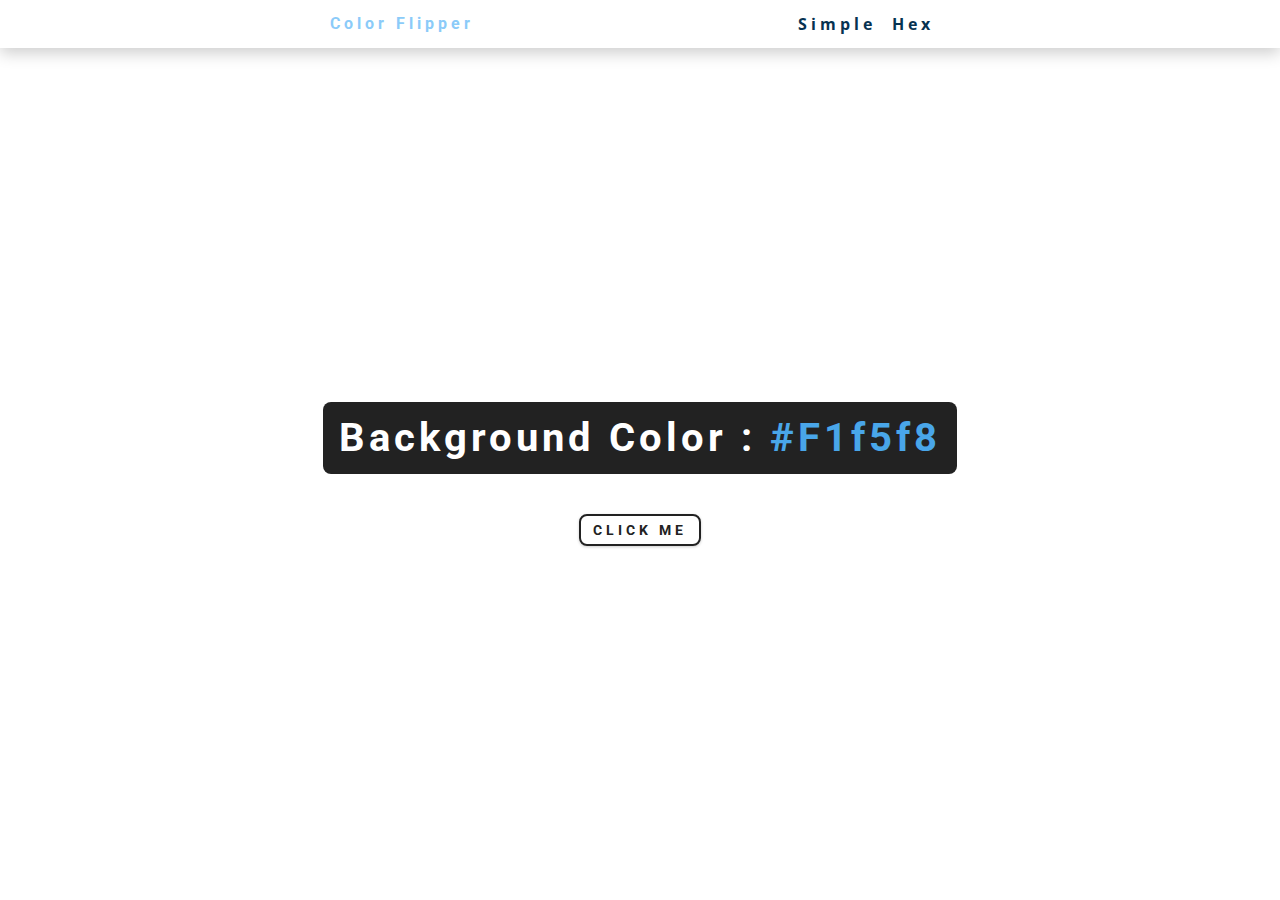
<file: color_flipper/index.html>
<!DOCTYPE html>
<html lang="en">
  <head>
    <meta charset="UTF-8" />
    <meta name="viewport" content="width=device-width, initial-scale=1.0" />
    <title>color Flip || simple</title>
    <link rel="stylesheet" href="styles.css" />
  </head>
  <body>
    <nav>
      <div class="nav-center">
        <h4>color flipper</h4>
        <ul class="nav-links">
          <li>
            <a href="index.html">simple </a>
          </li>
          <li>
            <a href="hex.html">hex</a>
          </li>
        </ul>
      </div>
    </nav>
    <main>
      <div class="container">
        <h2>
          background color :
          <span class="color">
            #f1f5f8
          </span>
        </h2>
        <button class="btn btn hero" id="btn">click me</button>
      </div>
    </main>
    <!--javascript-->
    <script src="app.js"></script>
  </body>
</html>
</file>
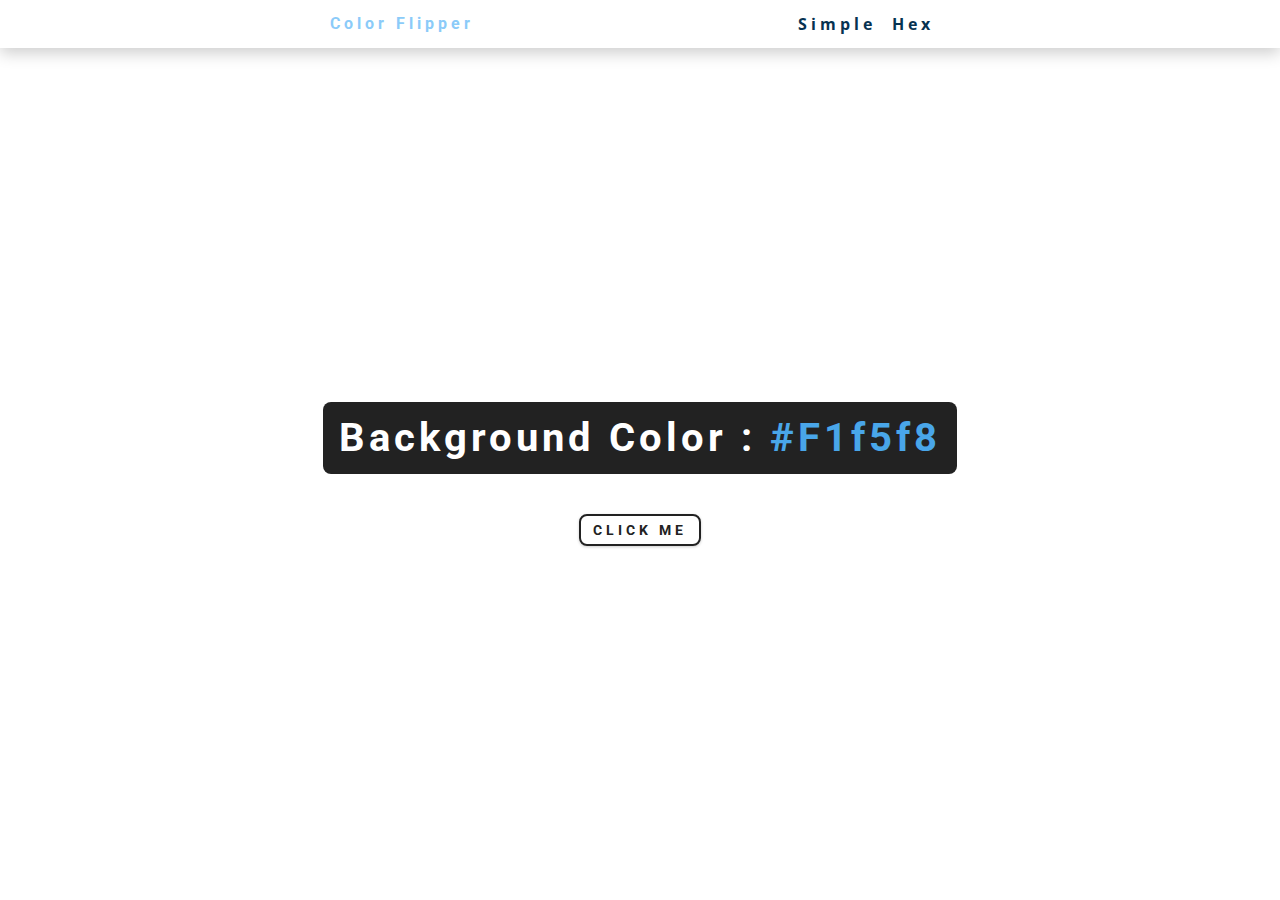
<file: color_flipper/hex.html>
<!DOCTYPE html>
<html lang="en">
  <head>
    <meta charset="UTF-8" />
    <meta name="viewport" content="width=device-width, initial-scale=1.0" />
    <title>color flipper || simple</title>
    <link rel="stylesheet" href="styles.css" />
  </head>
  <body>
    <nav>
      <div class="nav-center">
        <h4>color flipper</h4>
        <ul class="nav-links">
          <li><a href="index.html">simple </a></li>
          <li><a href="hex.html">hex</a></li>
        </ul>
      </div>
    </nav>
    <main>
      <div class="container">
        <h2>
          background color :
          <span class="color">
            #f1f5f8
          </span>
        </h2>
        <button class="btn btn hero" id="btn">click me</button>
      </div>
    </main>
    <!--javascript-->
    <script src="hex.js"></script>
  </body>
</html>
</file>
<file: color_flipper/styles.css>
/*
=============== 
Fonts
===============
*/
@import url("https://fonts.googleapis.com/css?family=Open+Sans|Roboto:400,700&display=swap");

/*
=============== 
Variables
===============
*/

:root {
  /* dark shades of primary color*/
  --clr-primary-1: hsl(205, 86%, 17%);
  --clr-primary-2: hsl(205, 77%, 27%);
  --clr-primary-3: hsl(205, 72%, 37%);
  --clr-primary-4: hsl(205, 63%, 48%);
  /* primary/main color */
  --clr-primary-5: hsl(205, 78%, 60%);
  /* lighter shades of primary color */
  --clr-primary-6: hsl(205, 89%, 70%);
  --clr-primary-7: hsl(205, 90%, 76%);
  --clr-primary-8: hsl(205, 86%, 81%);
  --clr-primary-9: hsl(205, 90%, 88%);
  --clr-primary-10: hsl(205, 100%, 96%);
  /* darkest grey - used for headings */
  --clr-grey-1: hsl(209, 61%, 16%);
  --clr-grey-2: hsl(211, 39%, 23%);
  --clr-grey-3: hsl(209, 34%, 30%);
  --clr-grey-4: hsl(209, 28%, 39%);
  /* grey used for paragraphs */
  --clr-grey-5: hsl(210, 22%, 49%);
  --clr-grey-6: hsl(209, 23%, 60%);
  --clr-grey-7: hsl(211, 27%, 70%);
  --clr-grey-8: hsl(210, 31%, 80%);
  --clr-grey-9: hsl(212, 33%, 89%);
  --clr-grey-10: hsl(206, 33%, 96%);
  --clr-white: #fff;
  --clr-red-dark: hsl(360, 67%, 44%);
  --clr-red-light: hsl(360, 71%, 66%);
  --clr-green-dark: hsl(125, 67%, 44%);
  --clr-green-light: hsl(125, 71%, 66%);
  --clr-black: #222;
  --ff-primary: "Roboto", sans-serif;
  --ff-secondary: "Open Sans", sans-serif;
  --transition: all 0.3s linear;
  --spacing: 0.25rem;
  --radius: 0.5rem;
  --light-shadow: 0 5px 15px rgba(0, 0, 0, 0.1);
  --dark-shadow: 0 5px 15px rgba(0, 0, 0, 0.2);
  --max-width: 1170px;
  --fixed-width: 620px;
}
/*
=============== 
Global Styles
===============
*/

*,
::after,
::before {
  margin: 0;
  padding: 0;
  box-sizing: border-box;
}
body {
  font-family: var(--ff-secondary);
  background: var(--clr-blue-1);
  color: var(--clr-blue-1);
  line-height: 1.5;
  font-size: 0.875rem;
}
ul {
  list-style-type: none;
}
a {
  text-decoration: none;
}
img:not(.nav-logo) {
  width: 100%;
  display: block;
}

h1,
h2,
h3,
h4 {
  letter-spacing: var(--spacing);
  text-transform: capitalize;
  line-height: 1.25;
  margin-bottom: 0.75rem;
  font-family: var(--ff-primary);
}
h1 {
  font-size: 3rem;
}
h2 {
  font-size: 2rem;
}
h3 {
  font-size: 1.25rem;
}
h4 {
  font-size: 0.875rem;
}
p {
  margin-bottom: 1.25rem;
  color: var(--clr-grey-5);
}
@media screen and (min-width: 800px) {
  h1 {
    font-size: 4rem;
  }
  h2 {
    font-size: 2.5rem;
  }
  h3 {
    font-size: 1.75rem;
  }
  h4 {
    font-size: 1rem;
  }
  body {
    font-size: 1rem;
  }
  h1,
  h2,
  h3,
  h4 {
    line-height: 1;
  }
}
/*  global classes */

.btn {
  font-family: var(--ff-primary);
  text-transform: uppercase;
  background: transparent;
  color: var(--clr-black);
  padding: 0.375rem 0.75rem;
  letter-spacing: var(--spacing);
  display: inline-block;
  font-weight: 700;
  transition: var(--transition);
  font-size: 0.875rem;
  border: 2px solid var(--clr-black);
  cursor: pointer;
  box-shadow: 0 1px 3px rgba(0, 0, 0, 0.2);
  border-radius: var(--radius);
}
.btn:hover {
  color: var(--clr-white);
  background: var(--clr-black);
}
.btn-hero {
  font-size: 1rem;
  padding: 0.75rem 1.25rem;
}
/* section */
.section {
  padding: 5rem 0;
}

.section-center {
  width: 90vw;
  margin: 0 auto;
  max-width: 1170px;
}
@media screen and (min-width: 992px) {
  .section-center {
    width: 95vw;
  }
}
/*
=============== 
Nav
===============
*/
nav {
  background: var(--clr-white);
  height: 3rem;
  display: grid;
  align-items: center;
  box-shadow: var(--dark-shadow);
}
.nav-center {
  width: 90vw;
  max-width: var(--fixed-width);
  margin: 0 auto;
  display: flex;
  align-items: center;
  justify-content: space-between;
}
.nav-center h4 {
  margin-bottom: 0;
  color: var(--clr-primary-7);
}
.nav-links {
  display: flex;
}
nav a {
  text-transform: capitalize;
  font-weight: 700;
  font-size: 1rem;
  color: var(--clr-primary-1);
  letter-spacing: var(--spacing);
  margin-right: 1rem;
}
nav a:hover {
  color: var(--clr-primary-5);
}
/*
=============== 
Container
===============
*/
main {
  min-height: calc(100vh - 3rem);
  display: grid;
  place-items: center;
}
.container {
  text-align: center;
}
.container h2 {
  background: var(--clr-black);
  color: var(--clr-white);
  padding: 1rem;
  border-radius: var(--radius);
  margin-bottom: 2.5rem;
}
.color {
  color: var(--clr-primary-5);
}
</file>
